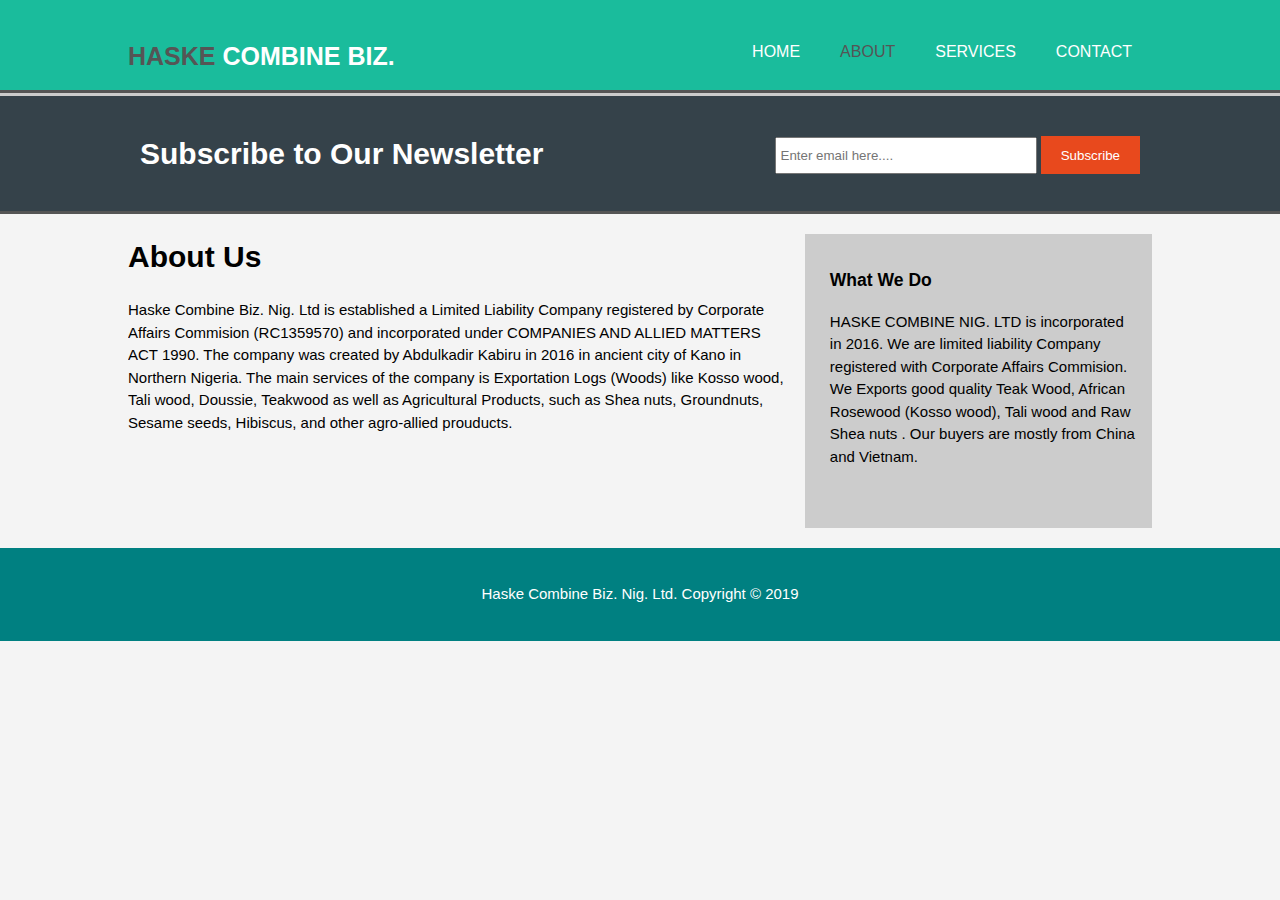
<file: about.html>
<!DOCTYPE html>
<html>
  <head>
  <link href="style.css" rel="stylesheet" type="text/css">
  <meta charset="utf-8">
  <meta name="viewport" content="width=device-width, initial-scale=1.0">
  <title>Haske Combine Biz. Nig. Ltd | Welcome.</title>
  </head>
  <body>
    <header>
      <div class="container">
        <div id="branding">
          <h1><a class="Home" href="index.html"><span class=highlight>Haske</span> Combine Biz.</a></h1>
        </div>
          <nav>
            <ul>
              <li><a href="index.html">Home<a></li>
              <li><a class="highlight" href="about.html">About<a></li>
              <li><a href="services.html">Services<a></li>
              <li><a href="contact.html">Contact<a></li>
            </ul>
          </nav>
      </div>
    </header>


    <section id="newsletter">
      <div class="container">
        <h1>Subscribe to Our Newsletter</h1>
        <form>
          <input type="email" placeholder="Enter email here....">
          <button type="submit" class="button_1">Subscribe</button>
        </form>
      <div>
    </section>

    <section id="main">
      <div class="container">
        <article id="main-col">
          <h1 class="page-title">About Us</h1>
          <p>Haske Combine Biz. Nig. Ltd is established a Limited Liability Company registered by Corporate Affairs Commision (RC1359570) and incorporated under COMPANIES AND ALLIED MATTERS ACT 1990. The company was created by Abdulkadir Kabiru in 2016 in ancient city of Kano in Northern Nigeria. The main services of the company is Exportation Logs (Woods) like Kosso wood, Tali wood, Doussie, Teakwood as well as Agricultural Products, such as Shea nuts, Groundnuts, Sesame seeds, Hibiscus, and other agro-allied prouducts.</p>
        </article>
        <aside id="sidebar">
          <h3>What We Do</h3>
          <p>HASKE COMBINE NIG. LTD is incorporated in 2016. We are limited liability Company registered with Corporate Affairs Commision.
We Exports good quality Teak Wood, African Rosewood (Kosso wood), Tali wood and Raw Shea nuts . Our buyers are mostly from China and Vietnam.</p>
        </aside>
      </div>
    </section>

    <footer>
      <p>Haske Combine Biz. Nig. Ltd. Copyright &copy; 2019</p>
    </footer>
  </body>
</html>
</file>
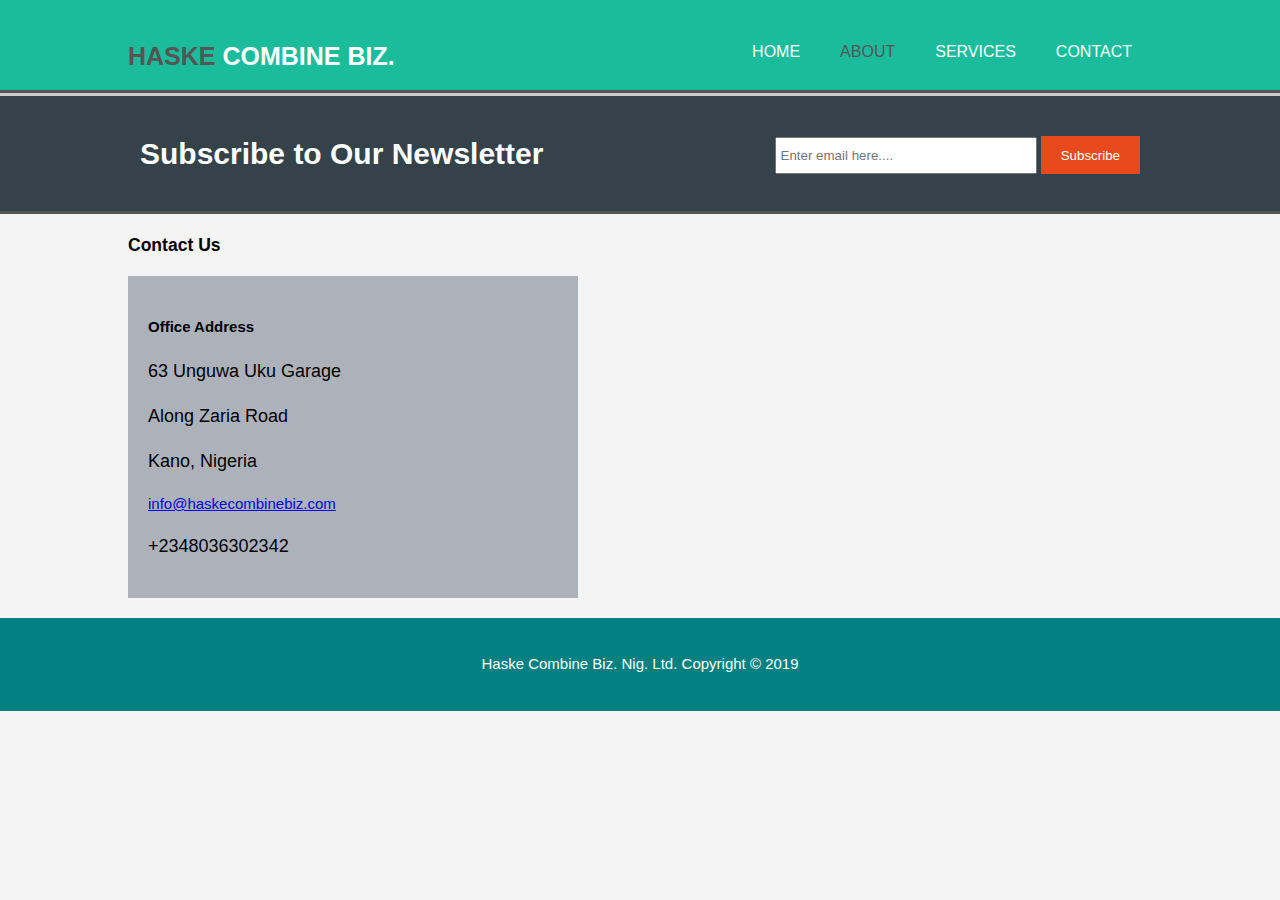
<file: contact.html>
<!DOCTYPE html>
<html>
  <head>
  <link href="style.css" rel="stylesheet" type="text/css">
  <title>Haske Combine Biz. Nig. Ltd | Welcome.</title>
  <meta charset="utf-8">
  <meta name="viewport" content="width=device-width, initial-scale=1.0">
  </head>
  <body>
    <header>
      <div class="container">
        <div id="branding">
          <h1><a class="Home" href="index.html"><span class=highlight>Haske</span> Combine Biz.</a></h1>
        </div>
          <nav>
            <ul>
              <li><a href="index.html">Home<a></li>
              <li><a class="highlight" href="about.html">About<a></li>
              <li><a href="services.html">Services<a></li>
              <li><a href="contact.html">Contact<a></li>
            </ul>
          </nav>
      </div>
    </header>


    <section id="newsletter">
      <div class="container">
        <h1>Subscribe to Our Newsletter</h1>
        <form>
          <input type="email" placeholder="Enter email here....">
          <button type="submit" class="button_1">Subscribe</button>
        </form>
      <div>
    </section>

    <section id="main">
      <div class="container">
      <h3>Contact Us</h3>
      <div class="contact">
        <h4>Office Address</h4>
        <p>63 Unguwa Uku Garage</p>
        <p>Along Zaria Road</p>
        <p>Kano, Nigeria</p>
        <a href="<a href="mailto:info@haskecombinebiz.com">info@haskecombinebiz.com</a>
        <p>+2348036302342</p>
      </div>
      </div>
    </section>

    <footer>
      <p>Haske Combine Biz. Nig. Ltd. Copyright &copy; 2019</p>
    </footer>
  </body>
</html>
</file>
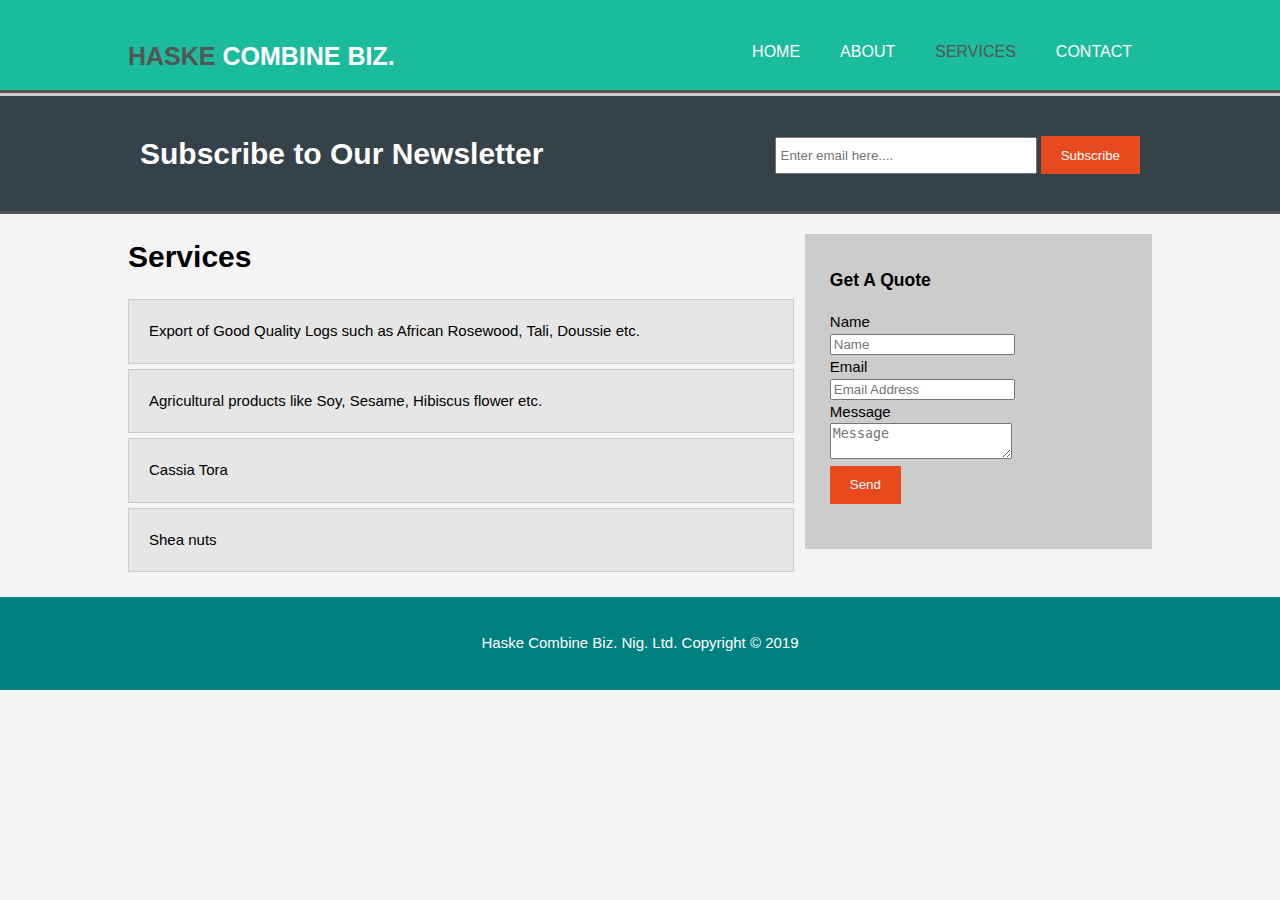
<file: services.html>
<!DOCTYPE html>
<html>
  <head>
  <link href="style.css" rel="stylesheet" type="text/css">
  <title>Haske Combine Biz. Nig. Ltd | Welcome.</title>
  <meta charset="utf-8">
  <meta name="viewport" content="width=device-width, initial-scale=1.0">
  </head>
  <body>
    <header>
      <div class="container">
        <div id="branding">
          <h1><a class="Home" href="index.html"><span class=highlight>Haske</span> Combine Biz.</a></h1>
        </div>
          <nav>
            <ul>
              <li><a href="index.html">Home<a></li>
              <li><a href="about.html">About<a></li>
              <li><a class="highlight" href="services.html">Services<a></li>
              <li><a href="contact.html">Contact<a></li>
            </ul>
          </nav>
      </div>
    </header>


    <section id="newsletter">
      <div class="container">
        <h1>Subscribe to Our Newsletter</h1>
        <form>
          <input type="email" placeholder="Enter email here....">
          <button type="submit" class="button_1">Subscribe</button>
        </form>
      <div>
    </section>

    <section id="main">
      <div class="container">
        <article id="main-col">
          <h1 class="page-title">Services</h1>
            <ul id="services">
              <li>Export of Good Quality Logs such as African Rosewood, Tali, Doussie etc.</li>
              <li>Agricultural products like Soy, Sesame, Hibiscus flower etc.</li>
              <li>Cassia Tora</li>
              <li>Shea nuts</li>
            </ul>
        </article>
        <aside id="sidebar">
          <h3>Get A Quote</h3>
          <form class="quote">
            <div>
              <label>Name</label><br>
              <input type="text" placeholder="Name">
            </div>
            <div>
              <label>Email</label><br>
              <input type="email" placeholder="Email Address">
            </div>
            <div>
              <label>Message</label><br>
              <textarea placeholder="Message"></textarea>
            </div>
            <div>
              <button type="submit" class="button_1">Send</button>
            </div>
          </form>
        </aside>
      </div>
    </section>

    <footer>
      <p>Haske Combine Biz. Nig. Ltd. Copyright &copy; 2019</p>
    </footer>
  </body>
</html>
</file>
<file: style.css>
body{
  font-family: Arial, Helvetica, sans-serif;
  font-size: 15px;
  line-height: 1.5;
  padding: 0;
  margin: 0;
  background-color: #f4f4f4;

}
/* Global */
.container{
  width:80%;
  margin:auto;
  overflow: hidden;
}

ul{
  margin: 0;
  padding: 0;
}

.button_1{
  height: 38px;
  background: #e8491d;
  border: 0;
  padding-left: 20px;
  padding-right: 20px;
  color: #ffffff;

}
/* Header **/
header{
  background: #1abc9c;
  color: #ffffff;
  padding-top:20px;
  min-height: 70px;
  border-bottom: #555 3px solid;

}

.bigger{
  font-size: 20px;
}
header a{
  color:#ffffff;
  text-decoration: none;
  text-transform:uppercase;
  font-size: 16px;
}

header li{
  float:left;
  display:inline;
  padding:0 20px 0 20px;
}

header #branding{
  float:left;
  margin-top: 12px;
}

header #branding h1{
  margin:0;

}

header nav{
  float:right;
  margin-top: 20px;
}

header a:hover{
   color: #cccccc;
   font-weight: bold;
}

.Home{
  font-size: 25px;
}

/* Showcase */
#showcase{
  min-height:400px;
  background:url("showcase1.jpg") no-repeat ;
  padding-bottom: 200px;
  text-align: center;
  color:#cccccc;
}

#showcase h1{
  font-size: 30px;
}

#showcase p{
  font-size: 15px;
}
.highlight{
  color: #555;
}

#newsletter{
  padding: 15px;
  color: #ffffff;
  background: #35424a;
  border-top: 3px #cccccc solid;
  border-bottom: 3px #555 solid;
}

 #newsletter h1{
   float:left;
 }

 #newsletter form{
   float:right;
   padding-top: 25px;
 }

 #newsletter input[type="email"]{
   padding: 4px;
   height: 25px;
   width: 250px;
 }

/* Boxes */
#boxes {
  margin-top: 20px;
}
#boxes .box{
  float: left;
  text-align: center;
  width:30%;
  padding: 10px;
  padding-left: 0;
  padding-right: 0;
}

#boxes .box img{
  width: 90px;
  height: 90px;
}


/*post*/
article#main-col{
  float: left;
  width: 65%;
}

/*Sidebar*/
aside#sidebar{
  float: right;
  width: 30%;
  background: #cccccc;
  padding-left:  25px;
  padding-top: 15px;
  padding-right: 15px;
  padding-bottom: 45px;
  margin-top: 20px;
}

aside#sidebar .quote input aside#sidebar .quote textarea{
  width:90%;
  padding: 5px;
}


/*Services*/
ul#services li{
  list-style: none;
  padding: 20px;
  border: #cccccc solid 1px;
  margin-bottom: 5px;
  background: #e6e6e6;
}

.contact{
  background: #adb2ba;
  width: 40%;
  padding: 20px;

}
 .contact p{
   font-size: 18px;
 }
footer{
  padding: 20px;
  margin-top: 20px;
  color: #ffffff;
  background-color: #008081;
  text-align:center;
}

/* Media Queries*/
@media(max-width: 800px){
header #branding,
header nav,
header nav li,
#newsletter h1,
#newsletter form,
#boxes .box,
aside#sidebar,
article#main-col,
.contact{
  float: none;
  text-align: center;
  width: 100%;
  padding-left: 4px;
  padding-right: 5px;

}


#newsletter h1{
  font-size: 15px;
  padding-bottom:0px;
  line-height: 0px;

}

#newsletter button, .quote button{
  display: block;
  width: 100%;
}

#newsletter form input[type="email"],.quote input, .quote textarea {
  width: 100%;
  margin-bottom: 5px;
}

nav li {
margin-left: -6px;
}

nav li a{
  font-size: 14px;
  padding: 0 1px;
}

header{
  padding-bottom: 20px;
}

}
</file>
